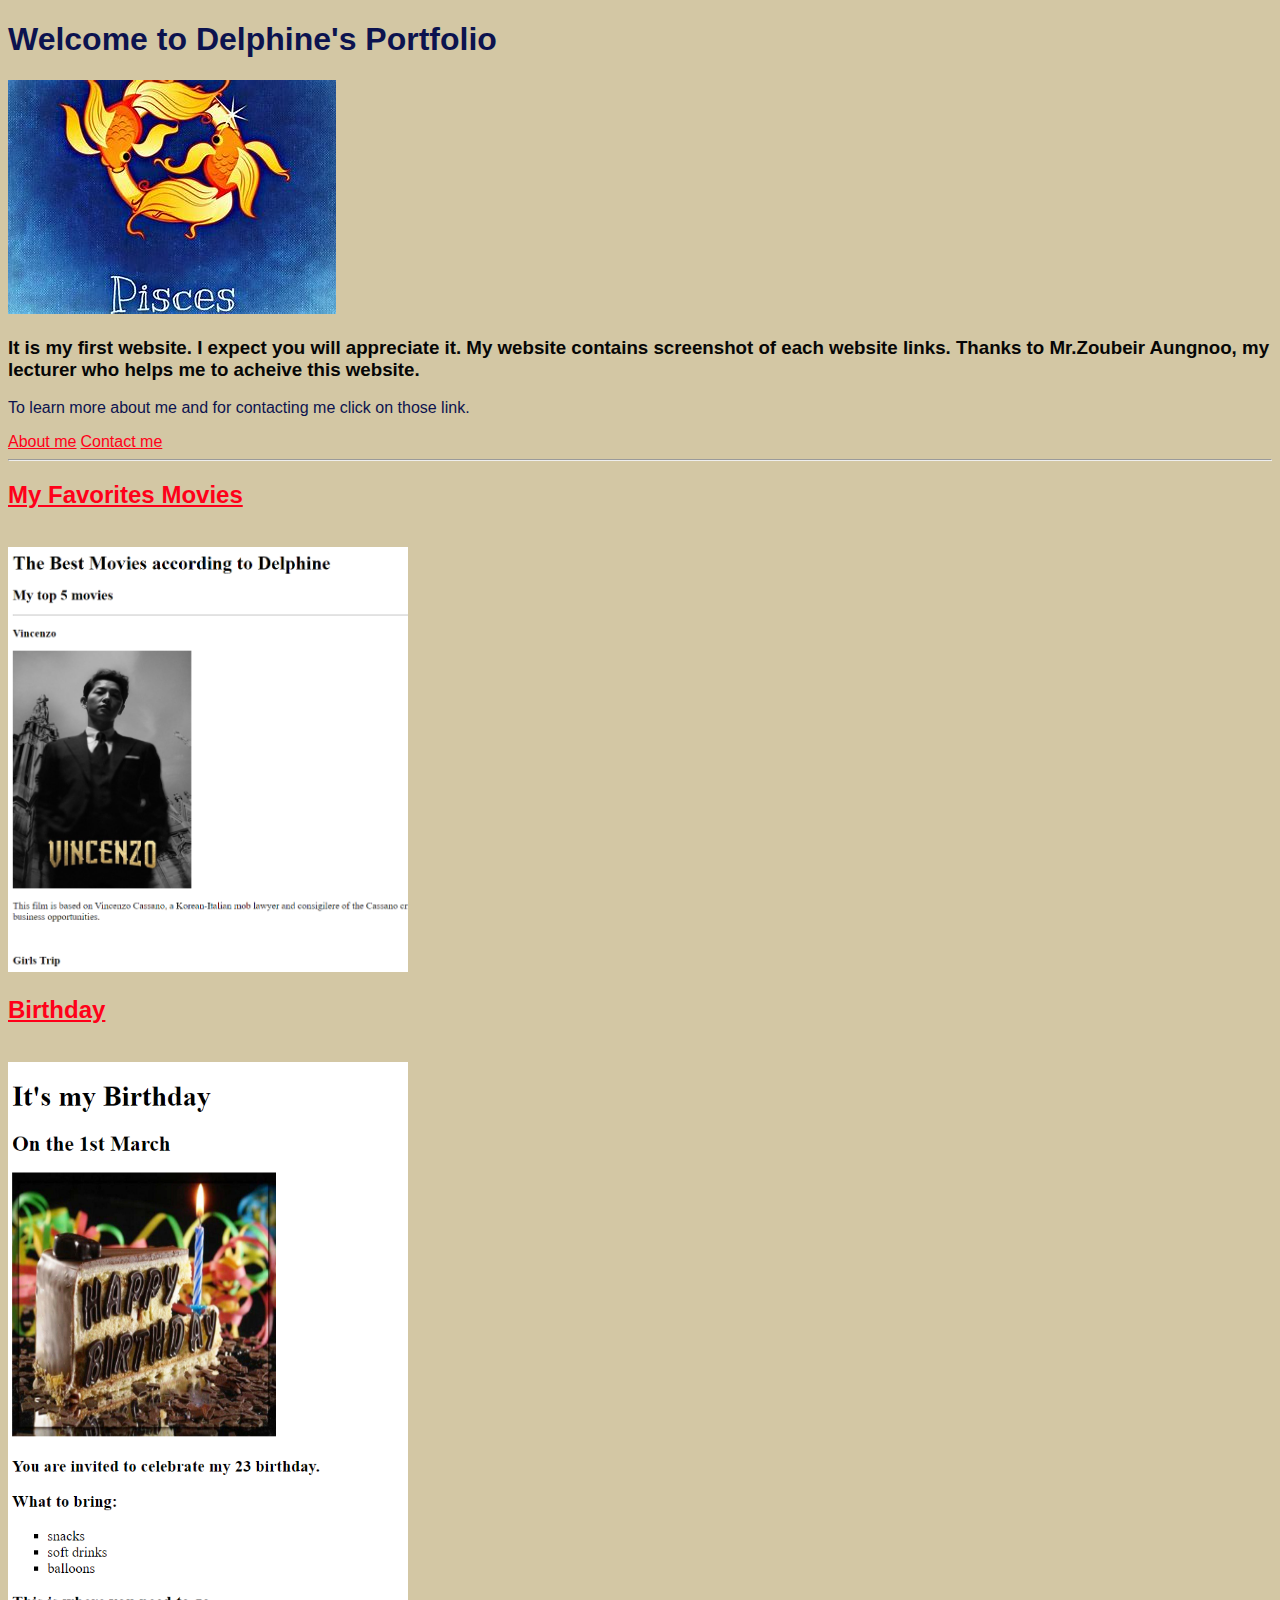
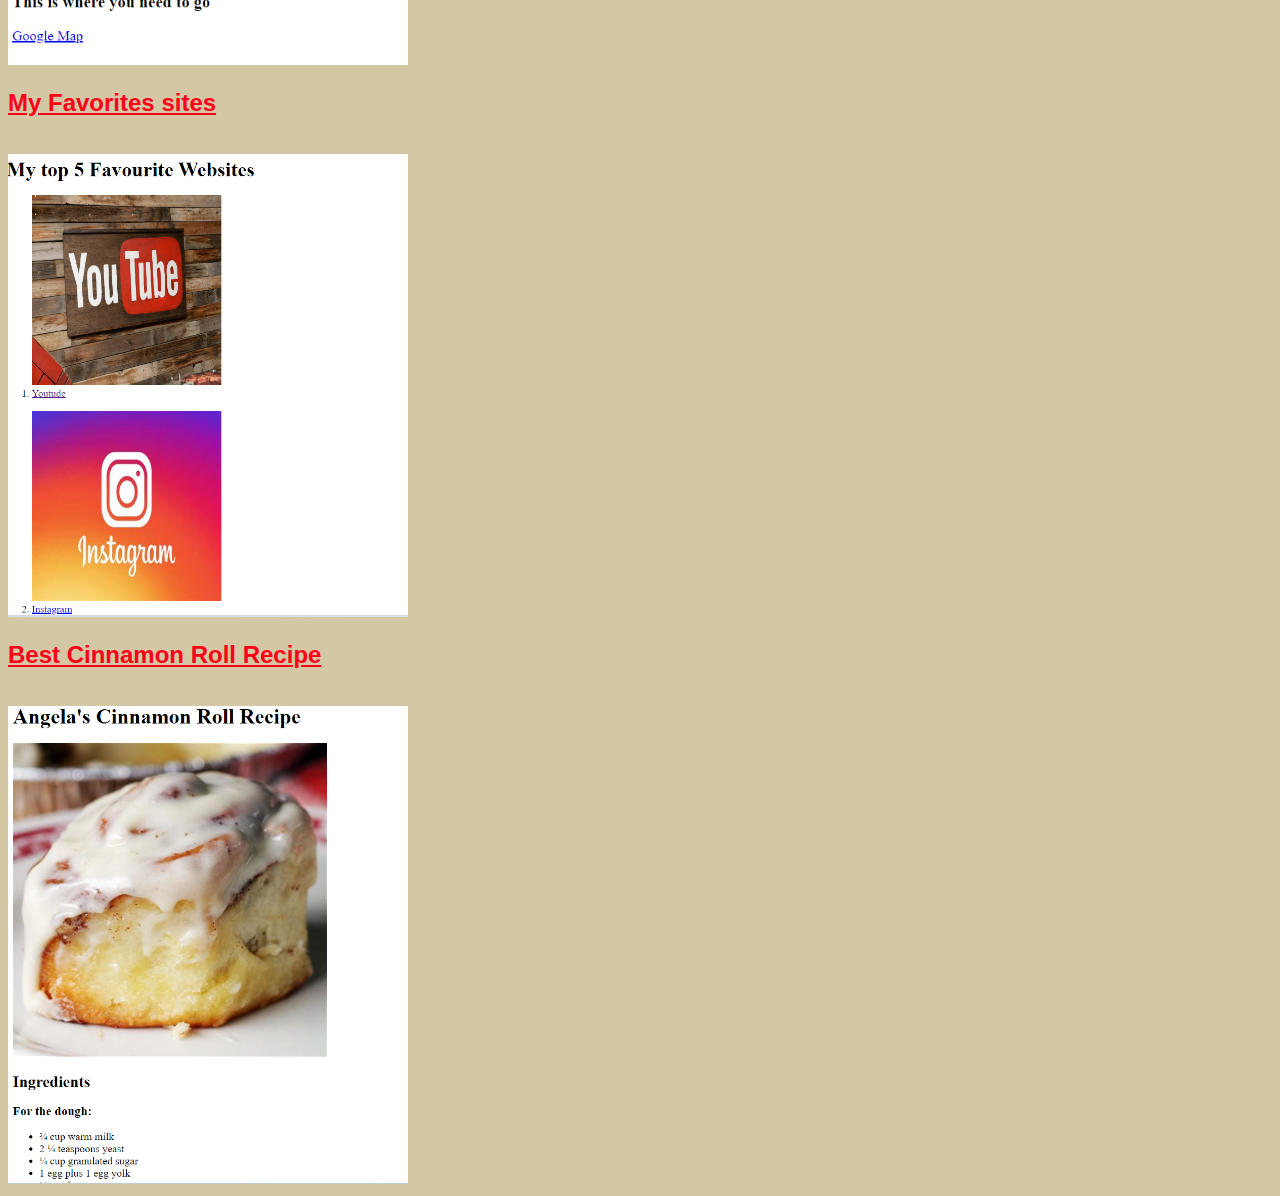
<file: index.html>
<!DOCTYPE html>
<html lang="en">
<head>
    <meta charset="UTF-8">
    <meta http-equiv="X-UA-Compatible" content="IE=edge">
    <meta name="viewport" content="width=device-width, initial-scale=1.0">
    <title>DelphineLisette'sPortfolio2</title>
    
    <link rel="icon" type="image/x-icon" href="./FinalWork/image/favicon.ico.png">
    <link rel="stylesheet" href="style.css">
</head>
<body>
    <h1><b>Welcome to Delphine's Portfolio</b></h1>
    <img src="./FinalWork/image/pisces.jpg" alt="profile picture">
    <h3>It is my first website. I expect you will appreciate it. My website contains 
        screenshot of each website links. Thanks to Mr.Zoubeir Aungnoo, my lecturer who helps me to acheive this website.</h3>
    <p>To learn more about me and for contacting me click on those link. </p>
    <a href="./Assignment/myfirstSites/about.html">About me</a>
    <a href="./Assignment/myfirstSites/contact.html">Contact me</a>
    <hr>
    <a href="./Assignment/FavMovies/MovieRanking.html.html"><h2>My Favorites Movies</h2> </a> <br>
    <img src="./FinalWork/image/screenshotFavMovie.png" alt="favourite movie website screenshot" width="400"> 
    <br>
    <a href="./Assignment/Birthday/birthday.html.html"><h2>Birthday</h2></a><br>
    <img src="./FinalWork/image/screenShotbirthday.png" alt="birthday website screenshot" width="400">
    <br>
    <a href="./Assignment/FavSites/favSites.html.html"><h2>My Favorites sites</h2></a><br>
    <img src="./FinalWork/image/screenshotFavSites.png" alt="favourite sites website screenshot" width="400">
    <br>
    <a href="./Assignment/Recipe/Recipe.html.html"><h2>Best Cinnamon Roll Recipe</h2></a> <br>
     <img src="./FinalWork/image/screenshotRecipe.png" alt="recipe website screenshot" width="400">

</body>
</html>
</file>
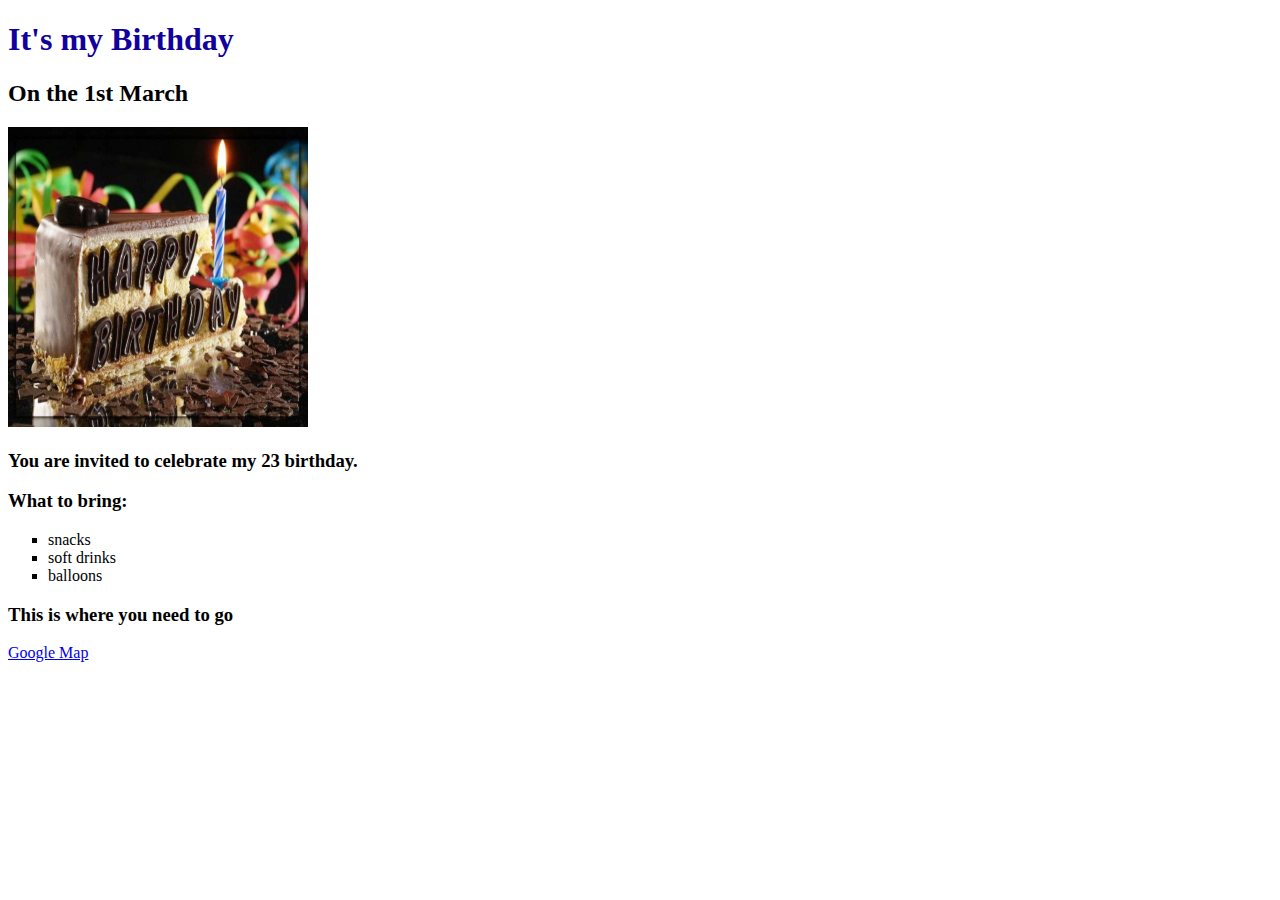
<file: Assignment/Birthday/birthday.html.html>
<!DOCTYPE html>
<html lang="en">
<head>
    <meta charset="UTF-8">
    <meta http-equiv="X-UA-Compatible" content="IE=edge">
    <meta name="viewport" content="width=device-width, initial-scale=1.0">
    <title>MyBirthday-delphinelisette</title>
   
    <link rel="icon" type="image/x-icon" href="/FinalWork/image/favicon.ico.png">
</head>
<body>
    <h1 style="color:#11009E;">It's my Birthday</h1>

    <h2>On the 1st March</h2>
    <!-- Example image URL -->
    <img src="./AniversaireGato/cake.jpg" alt="a birthday cake photo" height="300" width="300">
    <h3>You are invited to celebrate my 23 birthday.</h3> 
    <h3>What to bring:</h3>
    <ul type="square">
        <li>snacks</li>
        <li>soft drinks</li>
        <li>balloons</li>
    </ul>
    <h3>This is where you need to go</h3>
    <!-- Example Google Maps Link -->
   <a href=https://www.google.com/maps/place/Le+Pandanus/@-19.6903513,63.387454,17z/data=!3m1!4b1!4m6!3m5!1s0x23e3b281924f3e03:0x82a43f3e5ffb4109!8m2!3d-19.6903513!4d63.3900289!16s%2Fg%2F1ptzbh385"">Google Map</a>    
</body>
</html>
</file>
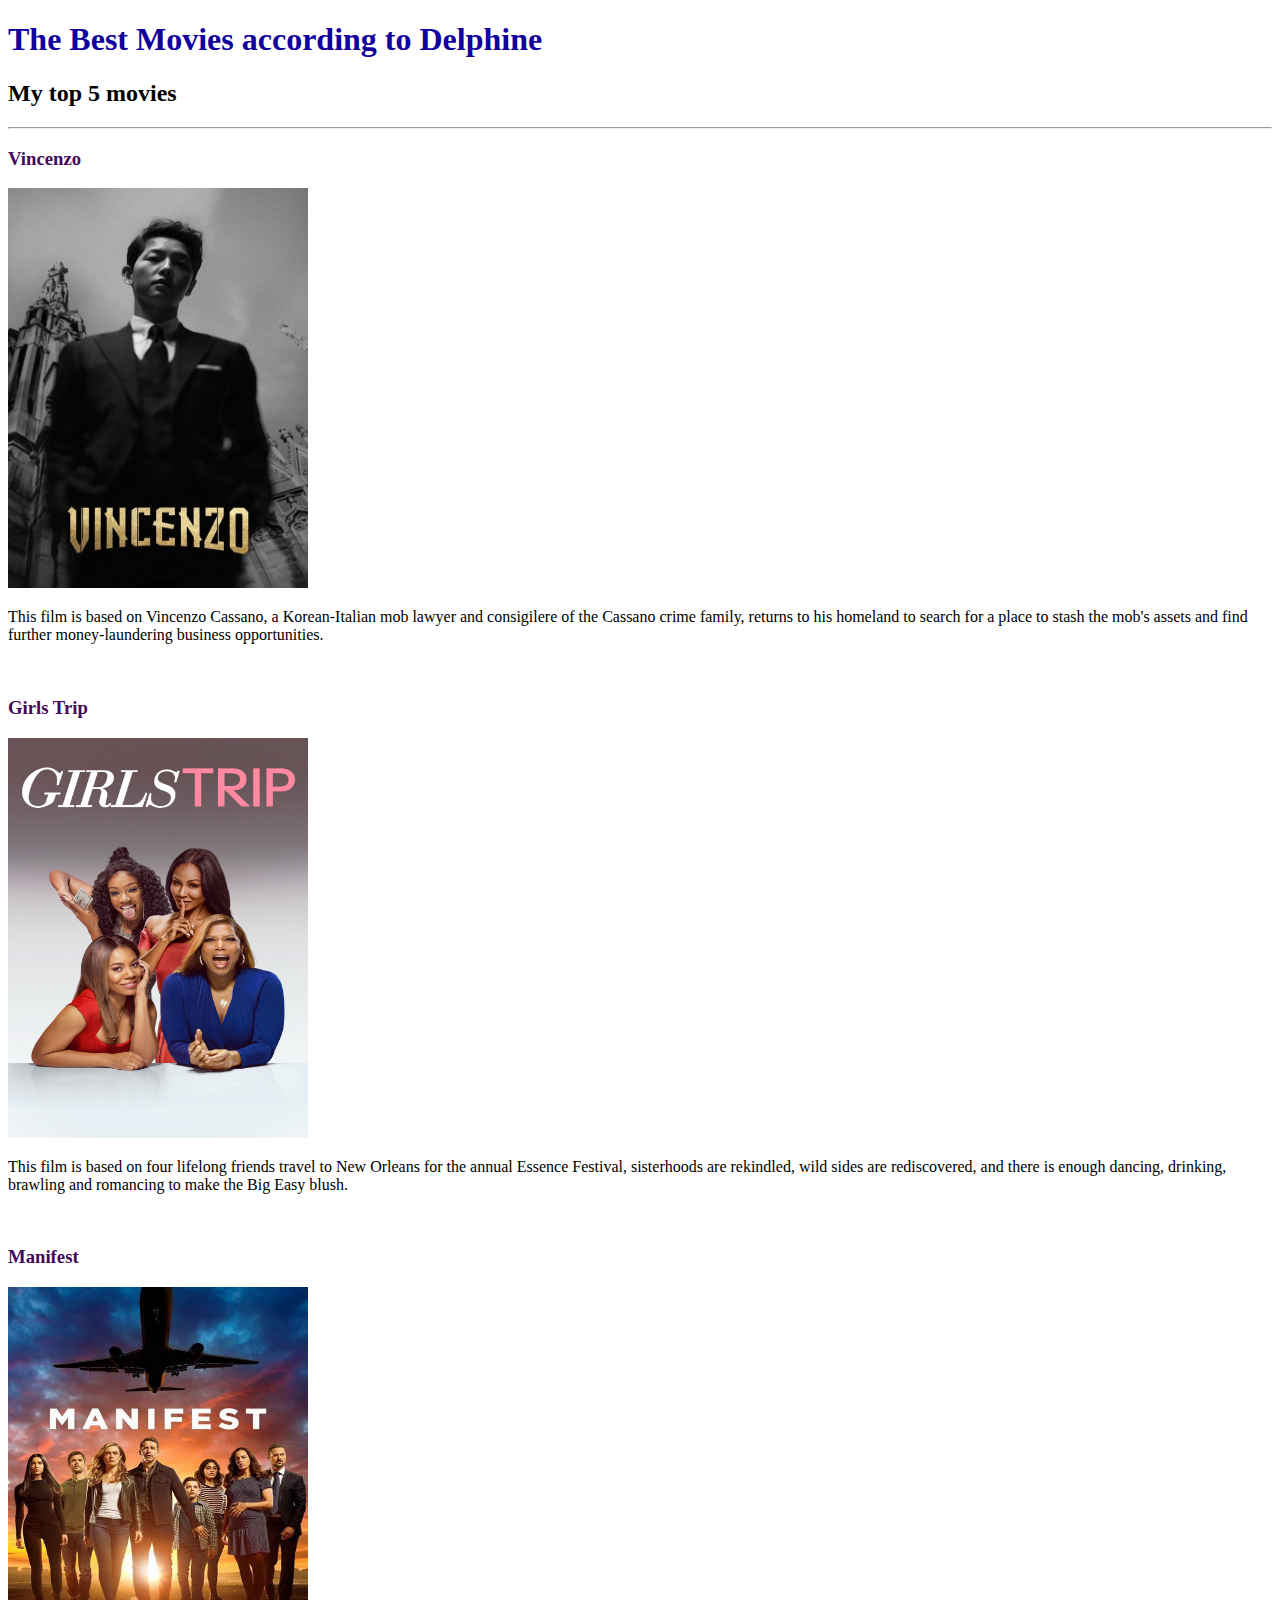
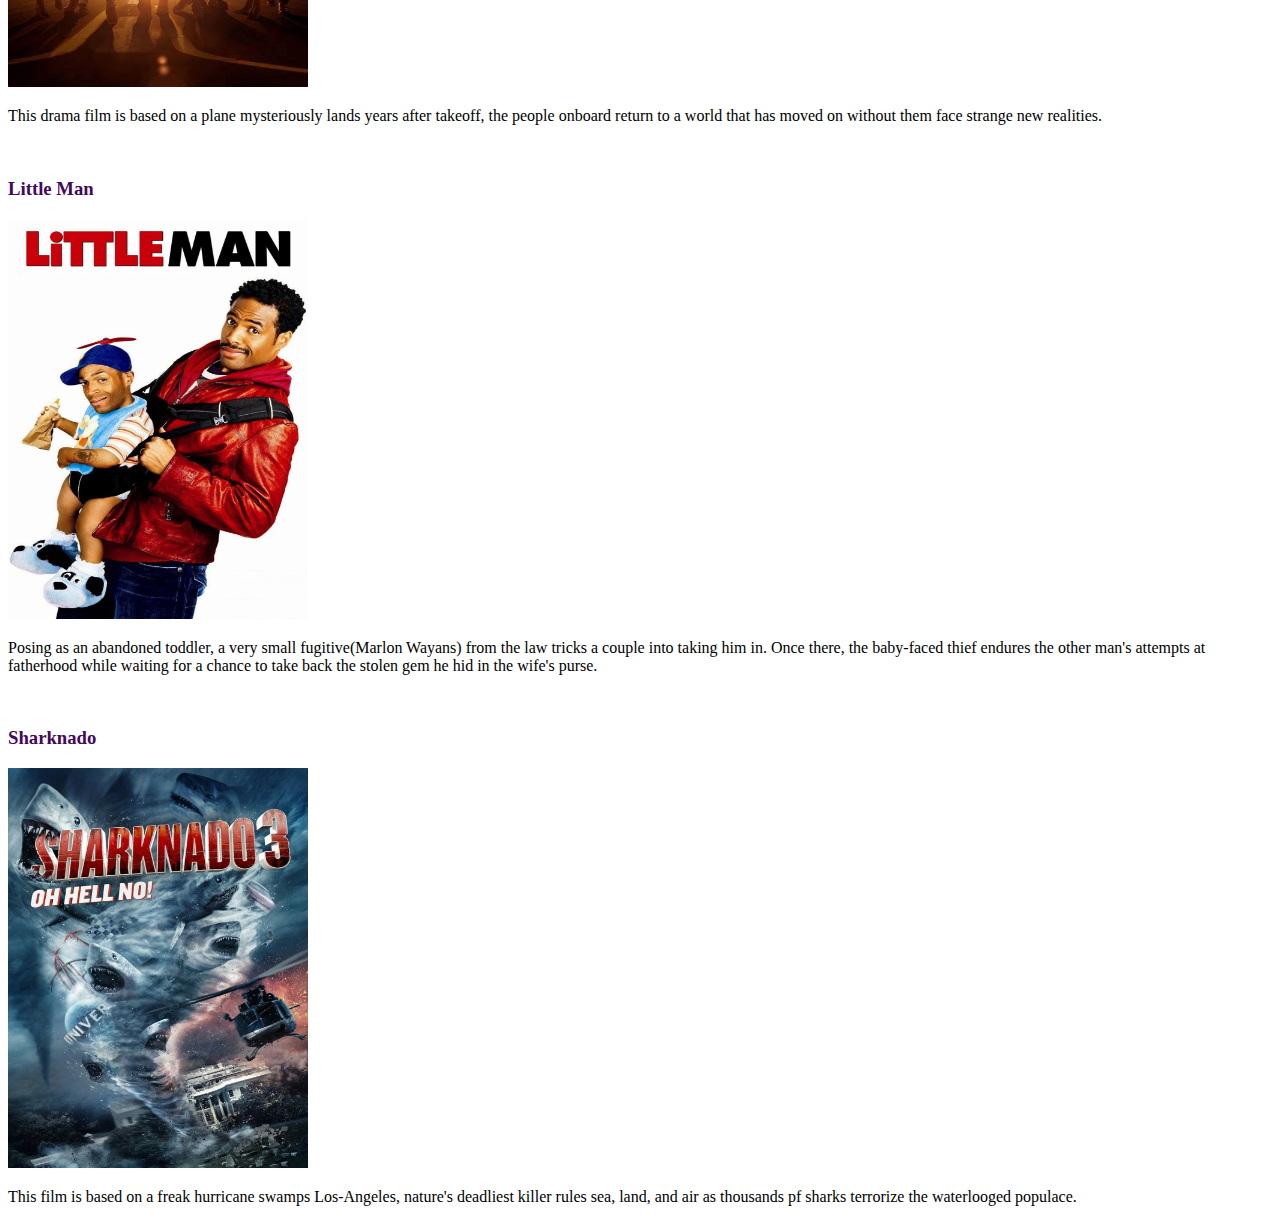
<file: Assignment/FavMovies/MovieRanking.html.html>
<!-- Write your code below -->
<!DOCTYPE html>
<html lang="en">
<head>
    <meta charset="UTF-8">
    <meta http-equiv="X-UA-Compatible" content="IE=edge">
    <meta name="viewport" content="width=device-width, initial-scale=1.0">
    <title>FavMovies-delphinelisette</title>
   
    <link rel="icon" type="image/x-icon" href="/FinalWork/image/favicon.ico.png">
</head>
<body>
   
 <h1 style="color: #11009E;"><b>The Best Movies according to Delphine</b></h1>
 <h2>My top 5 movies</h2>
 <hr>
 <h3 style="color:#44085c;"><b>Vincenzo</b> </h3>
 <img src="./MovieImage/VincenzoMov.jpg" alt="Vincenzo flm poster" height="400" width="300">
 <p>This film is based on Vincenzo Cassano, a Korean-Italian mob lawyer 
    and consigilere of the Cassano crime family, returns to his homeland 
    to search for a place to stash the mob's assets and find further 
    money-laundering business opportunities.
 </p>
 <br>
 <h3 style="color:#44085c"><b>Girls Trip</b></h3>
 <img src="./MovieImage/GirlsTripMov.jpg" alt="Girls Trip Poster" height="400" width="300">
 <p>This film is based on four lifelong friends travel to New Orleans for the annual Essence
    Festival, sisterhoods are rekindled, wild sides are rediscovered, and there is 
    enough dancing, drinking, brawling and romancing to make the Big Easy blush. 
 </p>
<br>
 <h3 style="color: #44085c;"><b>Manifest</b></h3>
 <img src="./MovieImage/ManifestMov.jpg" alt="Manifest film Poster" height="400" width="300">
 <p>This drama film is based on a plane mysteriously lands years after takeoff, the people onboard return to 
    a world that has moved on without them face strange new realities.
 </p>
<br>
 <h3 style="color: #44085c;"><b>Little Man</b></h3>
 <img src="./MovieImage/littleManMov.jpg" alt="Litte Man Movie Poster" height="400" width="300">
 <p>Posing as an abandoned toddler, a very small fugitive(Marlon Wayans) from the 
    law tricks a couple into taking him in. Once there, the baby-faced thief endures 
    the other man's attempts at fatherhood while waiting for a chance to take back
    the stolen gem he hid in the wife's purse.
 </p>
 <br>
 <h3 style="color: #44085c;"><b> Sharknado</b></h3>
 <img src="./MovieImage/SharknadoMov.jpg" alt="Sharknado Movie Poster" height="400" width="300">
 <p>This film is based on a freak hurricane swamps Los-Angeles, nature's deadliest 
    killer rules sea, land, and air as thousands pf sharks terrorize the waterlooged populace. 
 </p>
</body>
</html>
</file>
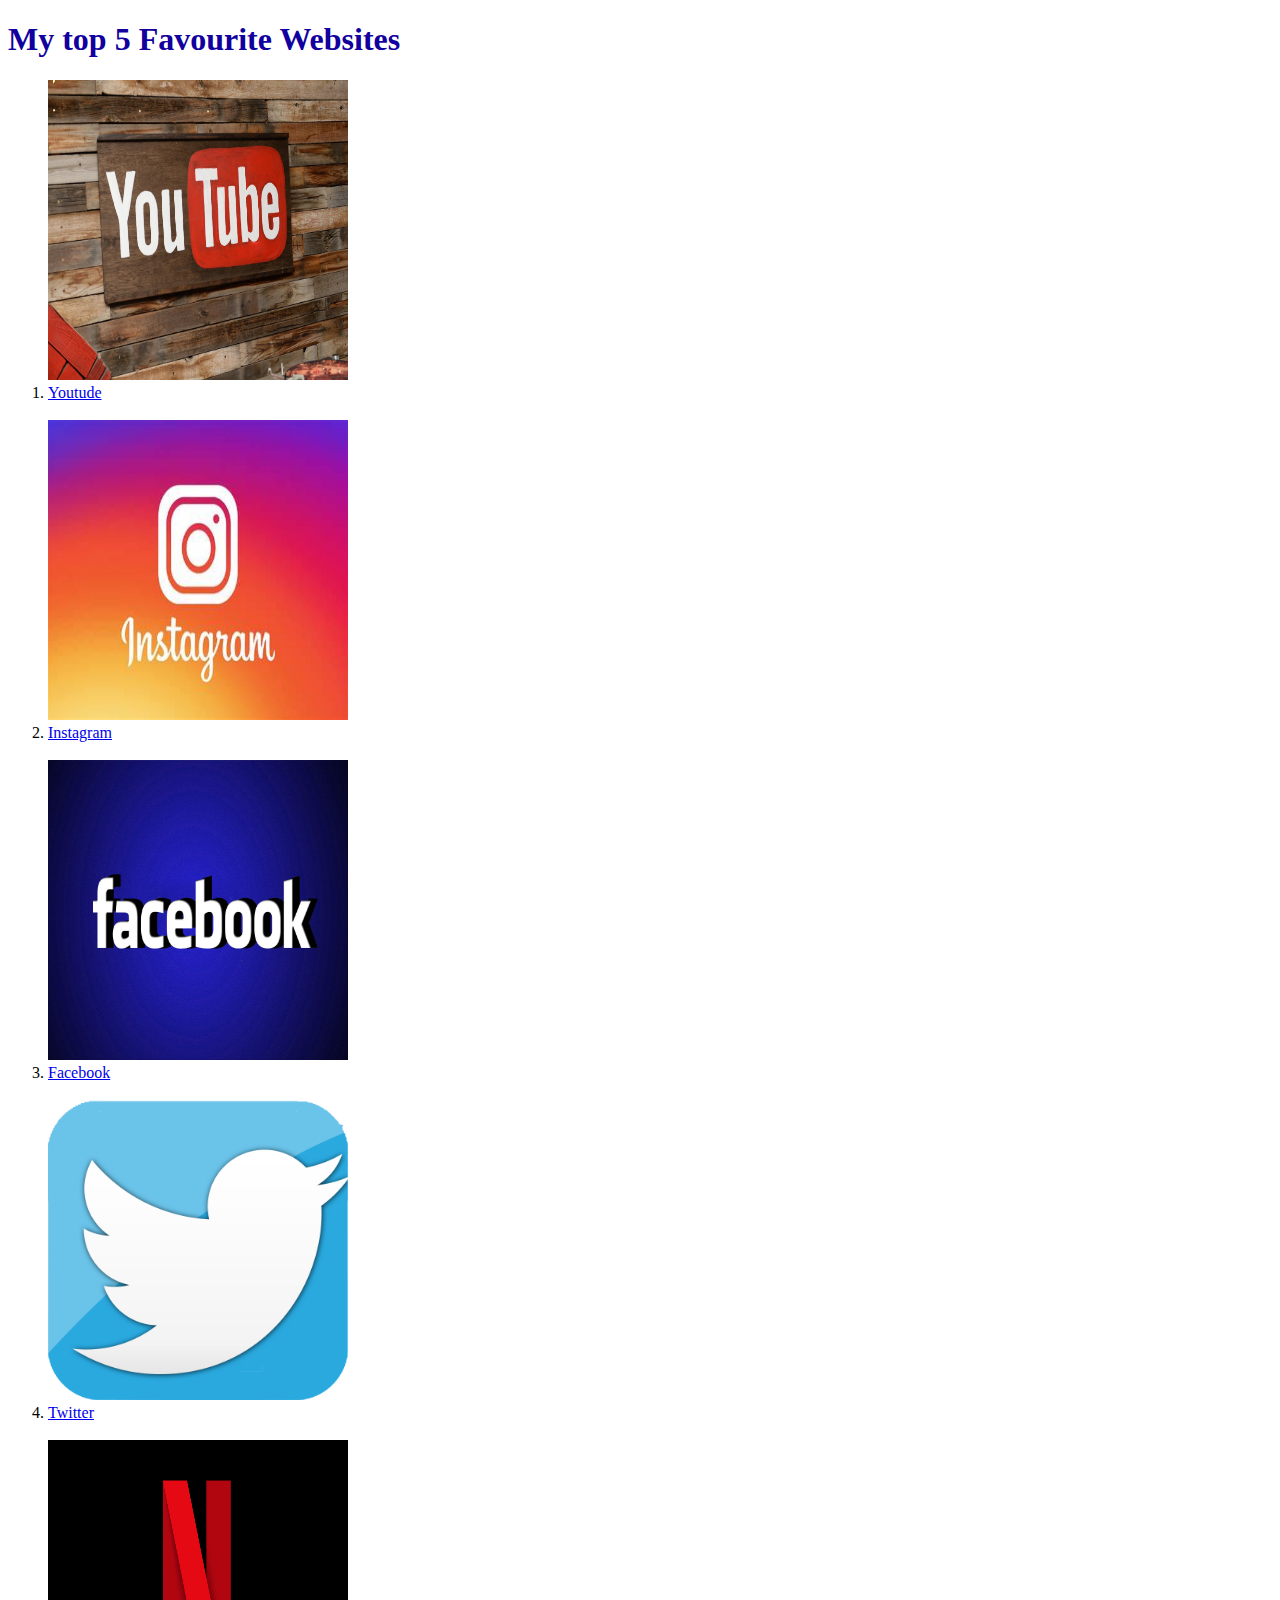
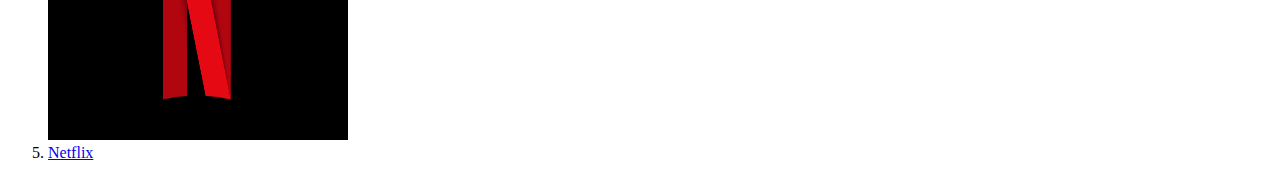
<file: Assignment/FavSites/favSites.html.html>
<!DOCTYPE html>
<html lang="en">
<head>
    <meta charset="UTF-8">
    <meta http-equiv="X-UA-Compatible" content="IE=edge">
    <meta name="viewport" content="width=device-width, initial-scale=1.0">
    <title>FavSites-delphinelisette</title>
   
    <link rel="icon" type="image/x-icon" href="/FinalWork/image/favicon.ico.png">
</head>
<body>
    <h1 style="color:#11009E;">My top 5 Favourite Websites</h1>
    <!-- Write your code below -->
    <ol>
        <img src="./favSites/youtube.webp" alt="youtude logo" height="300" width="300">
        <li><a href="http://www.youtude.com">Youtude</a></li>
        <br>
        <img src="./favSites/instagram.jpg" alt="instagram logo" height="300"  width="300">
        <li><a href="http://www.instagram.com">Instagram</a></li>
        <br>
        <img src="./favSites/facebook.jpg" alt="facebook logo" height="300" width="300">
        <li><a href="http://www.facebook.com">Facebook</a></li>
        <br>
        <img src="./favSites/twitter.png" alt="twitter logo" height="300" width="300">
        <li><a href="http://www.twitter.com">Twitter</a></li>
        <br>
        <img src="./favSites/netflix.png" alt="netflix logo" height="300" width="300">
        <li><a href="http://www.netflix.com">Netflix</a></li>
    </ol>   
</body>
</html>
</file>
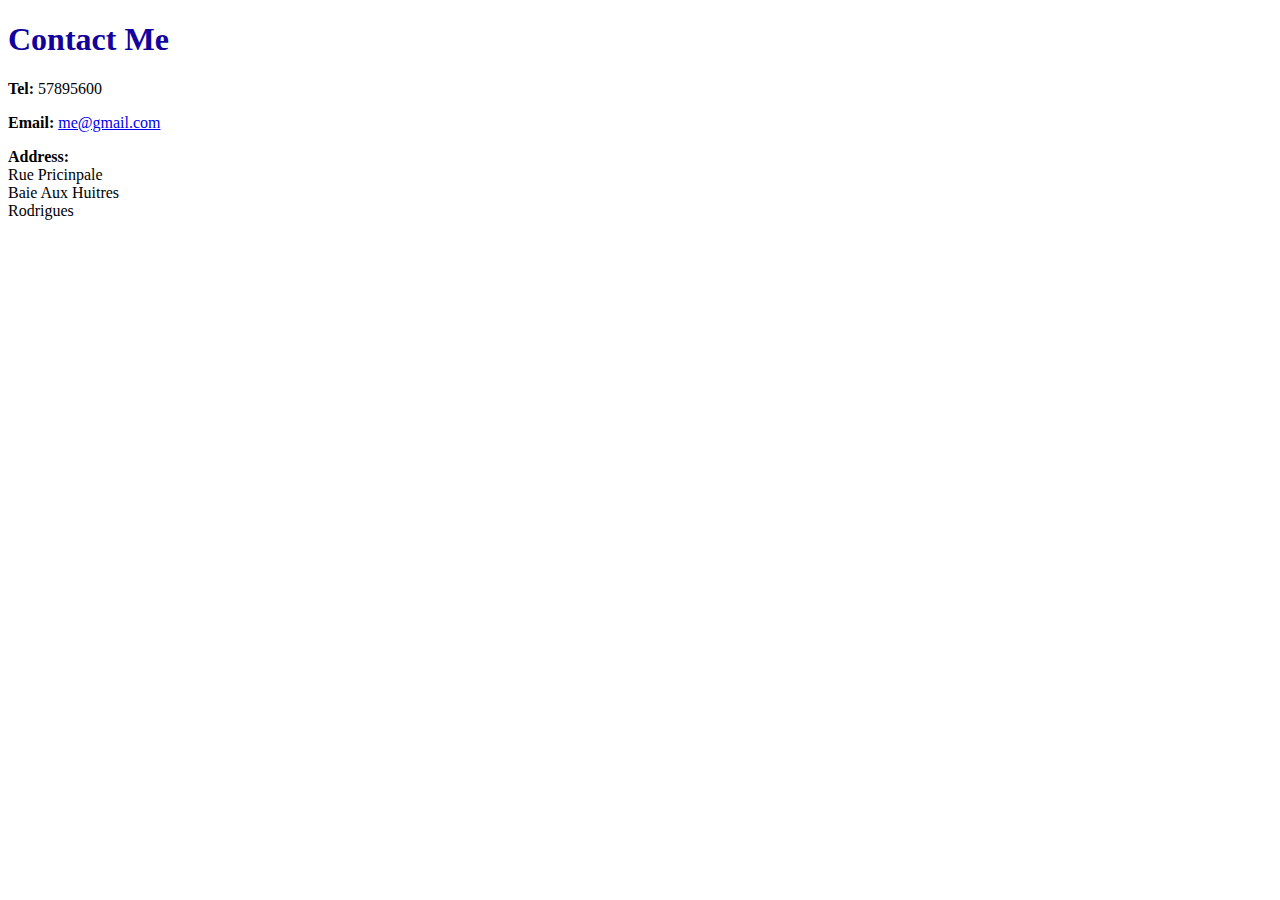
<file: Assignment/myfirstSites/contact.html>
<!DOCTYPE html>
<html lang="en">
<head>
  <meta charset="UTF-8">
  <meta http-equiv="X-UA-Compatible" content="IE=edge">
  <meta name="viewport" content="width=device-width, initial-scale=1.0">
  <title>ContactMe-delphinelisette</title>
  

  <link rel="icon" type="image/x-icon" href="/FinalWork/image/favicon.ico.png">
</head>
<body>
  <h1 style="color:#11009E;">Contact Me</h1>
<p>
 <b>Tel:</b>  
 57895600</p>
<p>
 <b> Email:</b> 
 <a href="email">me@gmail.com</a></p>
<p>
 <b>Address:</b></br> 
  Rue Pricinpale</br>
  Baie Aux Huitres</br>
  Rodrigues</br>
</p>
</body>
</html>
</file>
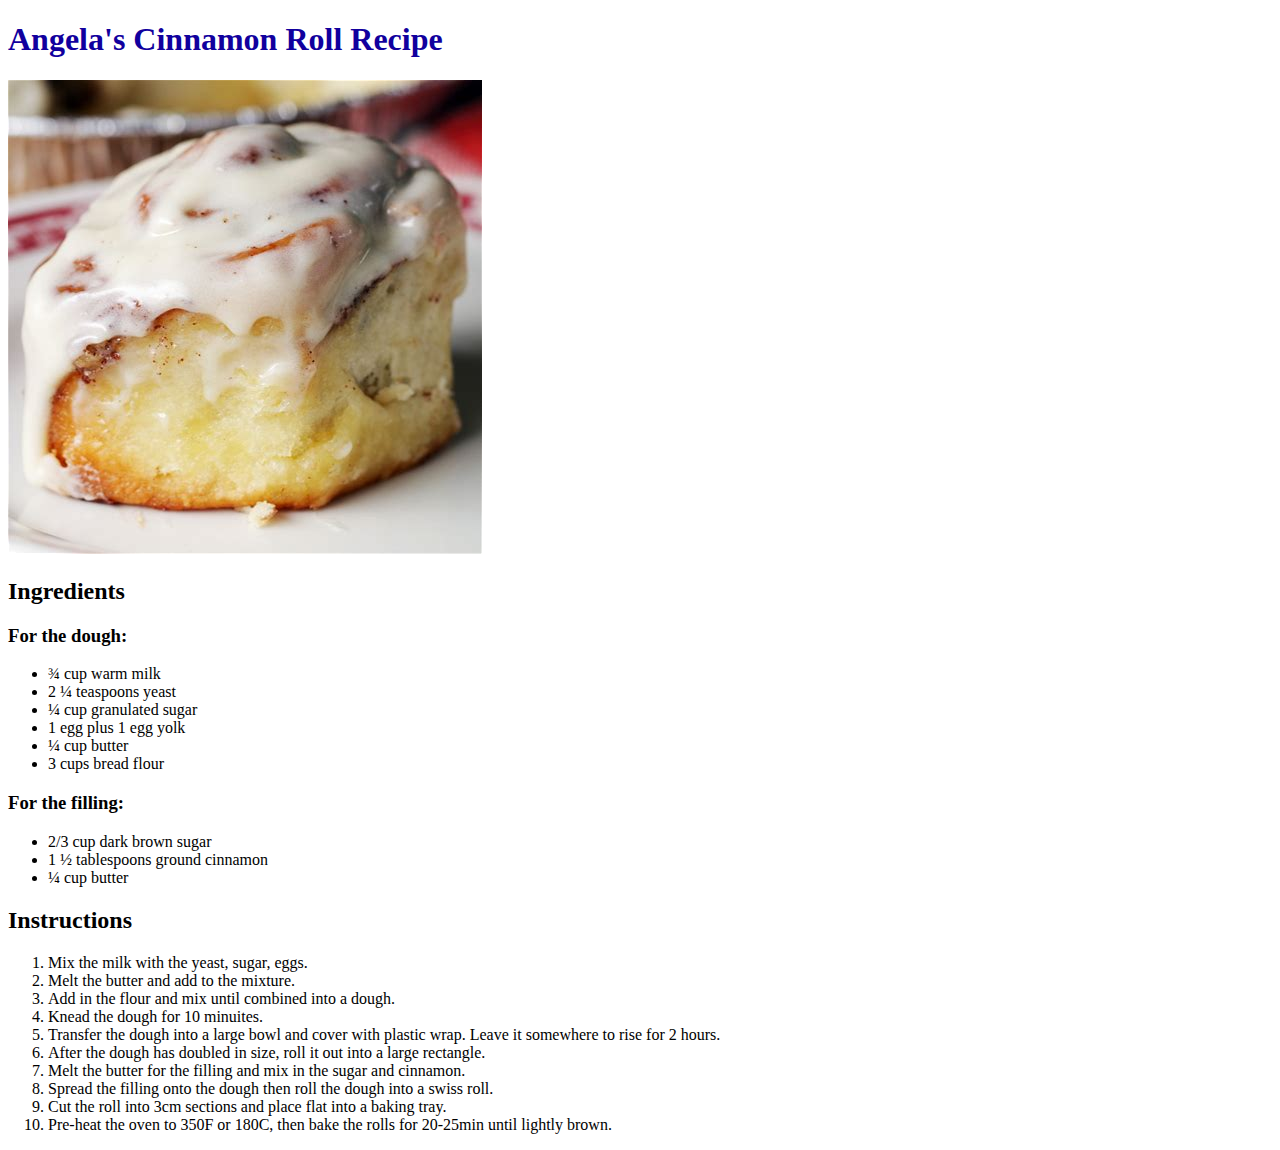
<file: Assignment/Recipe/Recipe.html.html>
<!DOCTYPE html>
<html lang="en">
<head>
   <meta charset="UTF-8">
   <meta http-equiv="X-UA-Compatible" content="IE=edge">
   <meta name="viewport" content="width=device-width, initial-scale=1.0">
   <title>Recipe-delphinelisette</title>
   
 
   <link rel="icon" type="image/x-icon" href="/FinalWork/image/favicon.ico.png">
</head>
<body>
   
   
   </body>
   <h1 style="color:#11009E;">Angela's Cinnamon Roll Recipe</h1>
   <img src="./CinnamonCakeImage/CinnamonCake.png" alt="cake photo" >
   <h2>Ingredients</h2>
   
   <h3>For the dough:</h3>
   <ul>
       <li> ¾ cup warm milk</li>
       <li>2 ¼ teaspoons yeast</li>  
       <li>¼ cup granulated sugar</li> 
       <li>1 egg plus 1 egg yolk</li>  
       <li>¼ cup butter</li> 
       <li>3 cups bread flour</li> 
   </ul>
   
   <h3>For the filling:</h3>
   <ul>
      <li>2/3 cup dark brown sugar</li> 
      <li>1 ½ tablespoons ground cinnamon</li> 
      <li>¼ cup butter</li> 
   </ul>
   
   <h2>Instructions</h2>
   <ol>
      <li>Mix the milk with the yeast, sugar, eggs.</li> 
      <li>Melt the butter and add to the mixture.</li> 
      <li>Add in the flour and mix until combined into a dough.</li> 
      <li>Knead the dough for 10 minuites.</li>  
      <li> Transfer the dough into a large bowl and cover with plastic wrap. Leave it somewhere to rise for 2 hours.</li>
      <li>After the dough has doubled in size, roll it out into a large rectangle.</li> 
      <li>Melt the butter for the filling and mix in the sugar and cinnamon.</li> 
      <li>Spread the filling onto the dough then roll the dough into a swiss roll.</li> 
      <li>Cut the roll into 3cm sections and place flat into a baking tray.</li> 
      <li>Pre-heat the oven to 350F or 180C, then bake the rolls for 20-25min until lightly brown.</li> 
   </ol> 
</body>
</html>
</file>
<file: style.css>
h1{
    font-size: xx-large;
    font-family: Verdana, Geneva, Tahoma, sans-serif;
    color: #0C134F;
}

body{
    background-color:#d3c7a4 ;
}

h3{
    color: #060606;
    font-family: Verdana, Geneva, Tahoma, sans-serif;
}

p{
    color: #0C134F;
    font-family: Verdana, Geneva, Tahoma, sans-serif;
}

a{
    font-family: Verdana, Geneva, Tahoma, sans-serif;
}

a:link{

    color: rgb(255, 0, 25);
}

a:visited {

    color: #0c4f26;
}
.p{
    font-size: medium;
    font-family: Verdana, Geneva, Tahoma, sans-serif; 
}

.body{
    background-color:#d3c7a4 ;
}
</file>
